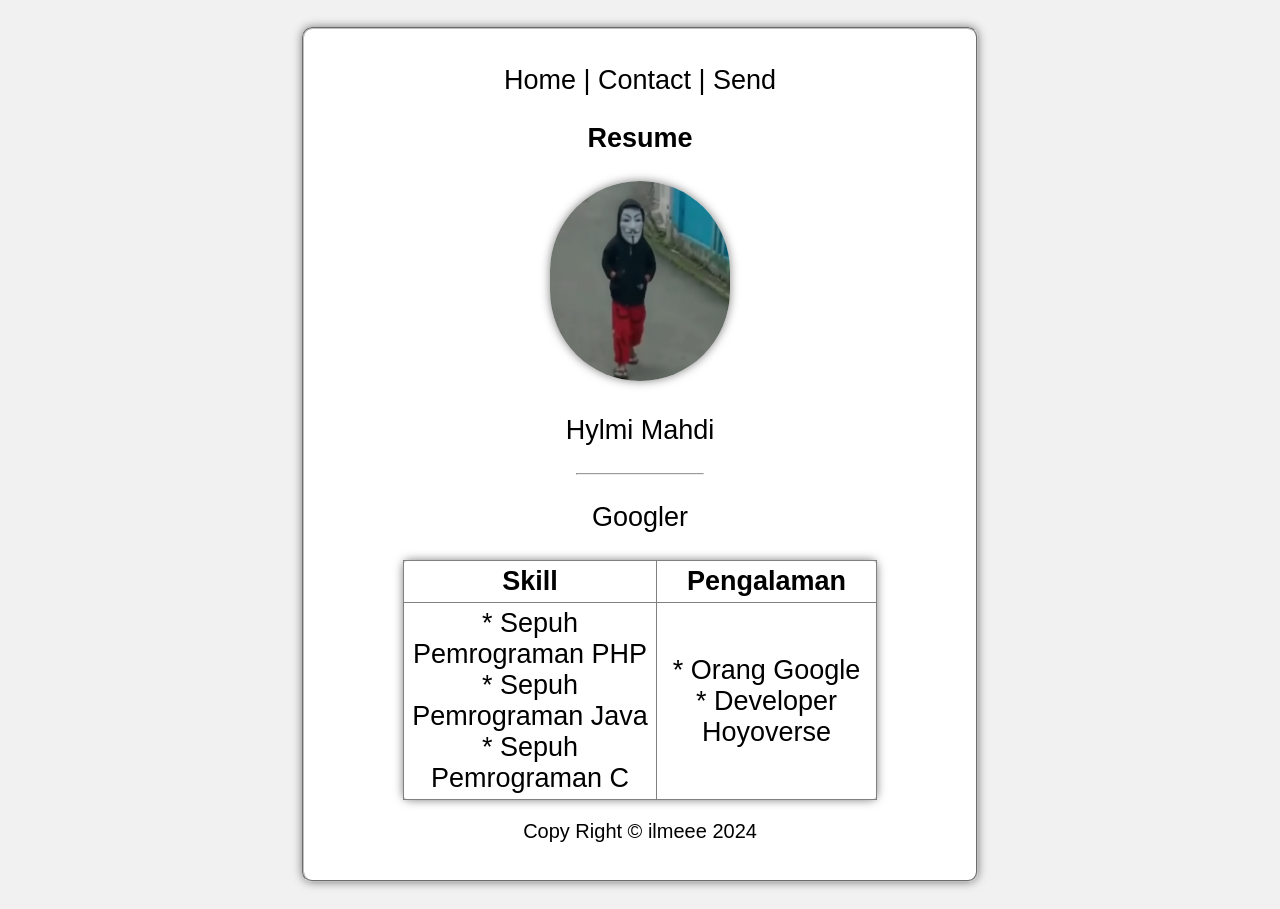
<file: Resume.html>
<!DOCTYPE html>
<html>
<head>
    <title>Resume</title>
    <link rel="stylesheet" type="text/css" href="Resume.css">
</head>
<body>
    <p>
    <fieldset>
        <p>
        <label><a href="#">Home </a>|</label>
        <label><a href="#">Contact </a>|</label>
        <label><a href="#">Send</a></label>
        <h2>Resume</h2>
        </p>
        <p>
        <img src="Gambar/bocilhacker.jpg">
        </p>
        <p>
            Hylmi Mahdi
        </p>
            <hr>
        <p>
            Googler
        </p>
        <table border="1" cellpadding="5">
            <tr>
                <th>Skill</th>
                <th>Pengalaman</th>
            </tr>
            <tr>
                <td>
                    * Sepuh Pemrograman PHP<br>
                    * Sepuh Pemrograman Java<br>
                    * Sepuh Pemrograman C<br>    
                </td>
                <td>
                    * Orang Google<br>
                    * Developer Hoyoverse<br>
                </td>                
            </tr>
        </table>
        <p class="copy">Copy Right &copy; ilmeee 2024</p>
    </fieldset>
    </p>
</body>
</html>
</file>
<file: Resume.css>
* {
    font-family: 'Trebuchet MS', 'Lucida Sans Unicode', 'Lucida Grande', 'Lucida Sans', Arial, sans-serif;
    font-size: 27px;

}

body {
    background-color: #f1f1f1;
}

fieldset {
    margin: auto;
    width: 50%;
    text-align: center;
    border-radius: 10px;
    background-color: white;
    box-shadow: 0 0 10px rgba(0, 0, 0, 0.5);
}

a {
    text-decoration: none;
    color: #000000;
}

a:hover {
    color: gray;
    transition: 0.3s;
}

img {
    border-radius: 90px;
    width: 180px;
    height: 200px;
    box-shadow: 0 0 10px rgba(0, 0, 0, 0.5);
}

table {
    border-collapse: collapse;
    border-radius: 7px;
    margin: auto;
    width: 75%;    
    box-shadow: 0 0 10px rgba(0, 0, 0, 0.5);
} 

hr {
    margin: auto;
    width: 20%;
}

.copy {
    font-size: 20px;
}
</file>
